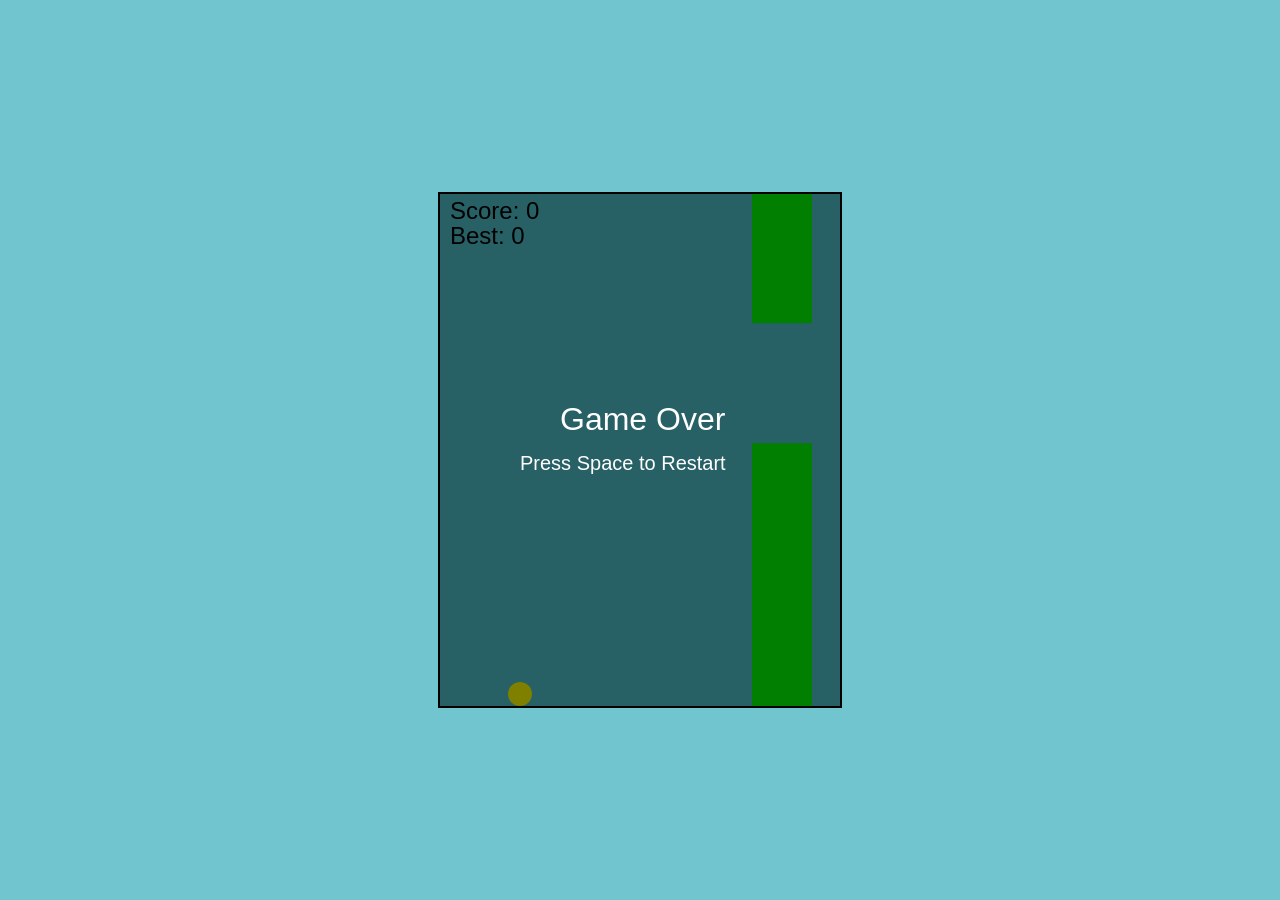
<file: FlappyBirdGame/index.html>
<!DOCTYPE html>
<html lang="en">
<head>
    <meta charset="UTF-8">
    <meta name="viewport" content="width=device-width, initial-scale=1.0">
    <title>Flappy Bird</title>
    <link rel="stylesheet" href="styles.css">
</head>
<body>
    <canvas id="gameCanvas" width="400" height="512"></canvas>
    <script src="script.js"></script>
</body>
</html>
</file>
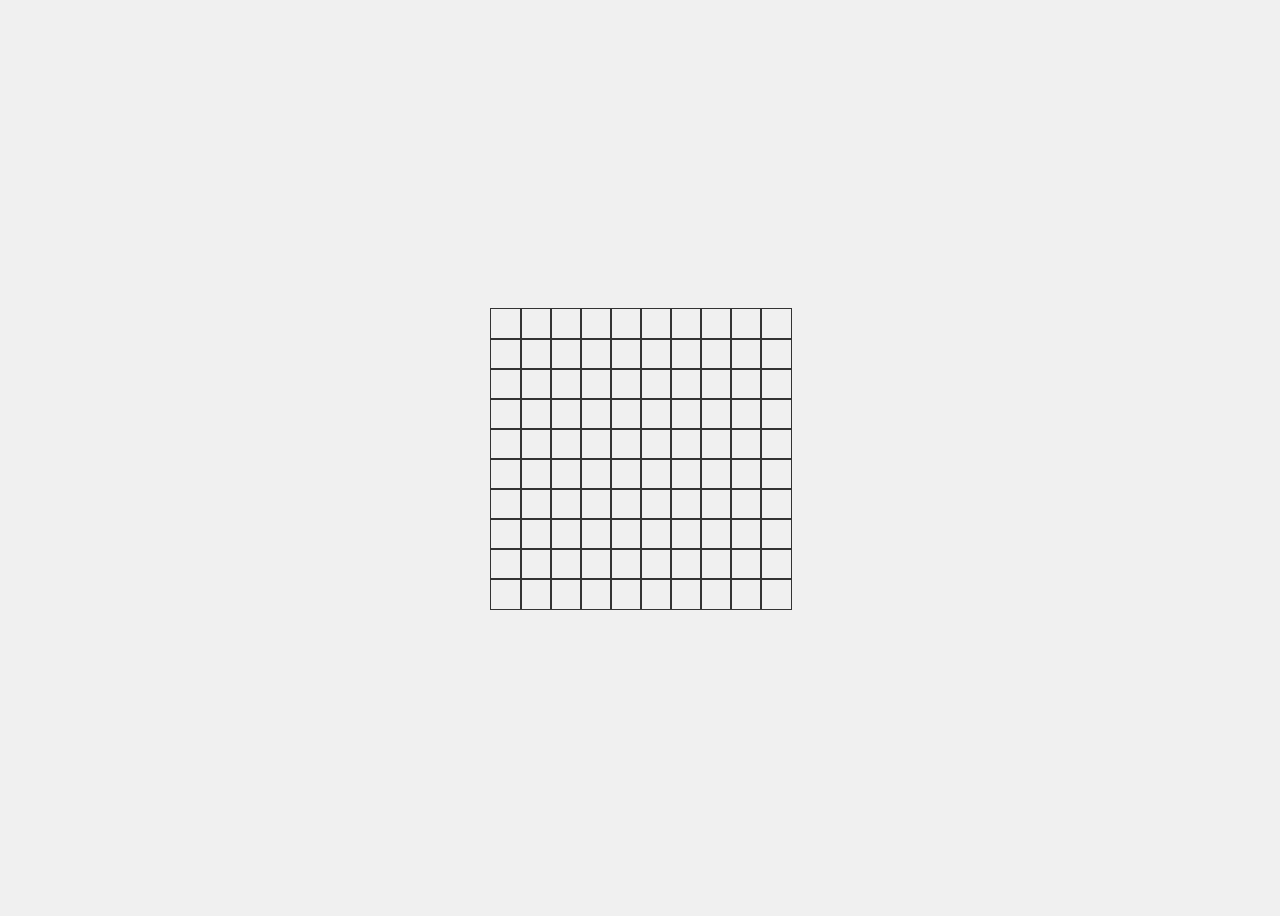
<file: MinesweeperGame/index.html>
<!DOCTYPE html>
<html lang="en">
<head>
    <meta charset="UTF-8">
    <meta name="viewport" content="width=device-width, initial-scale=1.0">
    <title>Minesweeper</title>
    <link rel="stylesheet" href="styles.css">
</head>
<body>
    <div id="game-container">
        <div id="grid"></div>
    </div>
    <script src="script.js"></script>
</body>
</html>
</file>
<file: FlappyBirdGame/styles.css>
body {
    display: flex;
    justify-content: center;
    align-items: center;
    height: 100vh;
    margin: 0;
    background: #70c5ce;
}
canvas {
    border: 2px solid #000;
    background: #4ec0ca;
}
</file>
<file: MinesweeperGame/styles.css>
body {
    font-family: Arial, sans-serif;
    display: flex;
    justify-content: center;
    align-items: center;
    height: 100vh;
    background-color: #f0f0f0;
}

#game-container {
    display: flex;
    flex-direction: column;
    align-items: center;
}

#grid {
    display: grid;
    grid-template-columns: repeat(10, 30px);
    grid-template-rows: repeat(10, 30px);
}

.grid-cell {
    width: 30px;
    height: 30px;
    border: 1px solid #333;
    display: flex;
    justify-content: center;
    align-items: center;
    cursor: pointer;
}

.grid-cell.revealed {
    background-color: #ddd;
}

.grid-cell.flagged {
    background-color: #f88;
}
</file>
